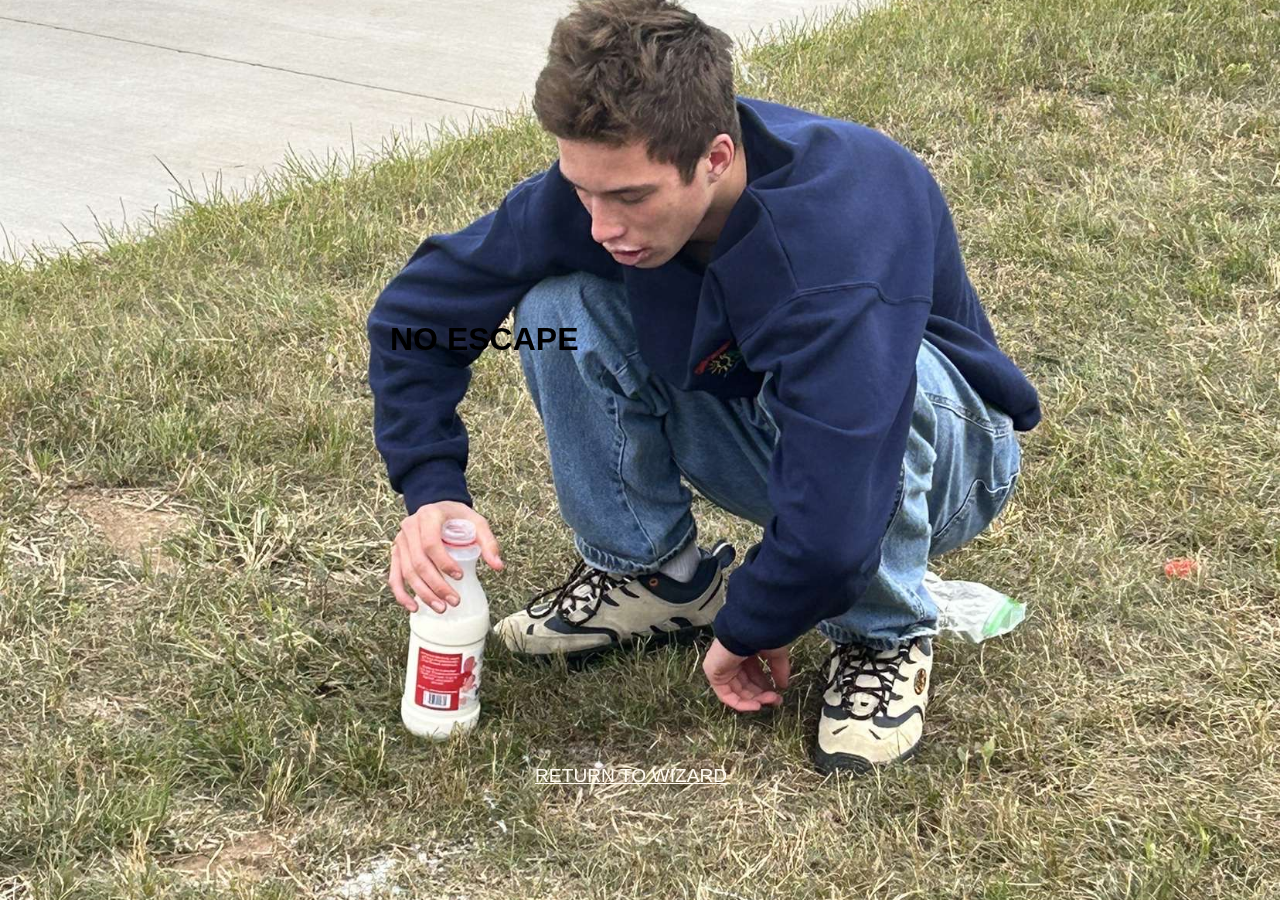
<file: noescape.html>
<!DOCTYPE html>
<html>
<head>
	<meta charset="utf-8">
	<meta name="viewport" content="width=device-width, initial-scale=1">
	<title>NO ESCAPE</title>
	<style>
		html {
			font-family: Arial, Helvetica, sans-serif;
		}
		body {
			background-image: url(res/owenmilk.jfif);
			background-size: cover;
			background-attachment: fixed;
			background-position: center;
		}
		#linkContain {
			width: 350px;
			height: 100px;
			position: fixed;
			top: 85%;
    		left: 50%;
			transform: translate(-30%, 0);
			font-size: 1.2rem;
		}

		#return {
			color: floralwhite;
			text-decoration: underline;
		}
		#return:hover {
			color: lightgray;
			cursor: pointer;
		}

		#textContain {
			width: 2500px;
			height: 500px;
    		position: fixed;
    		top: 50%;
    		left: 50%;
    		transform: translate(-10%, -30%);
		}
		#text {
			font-size: 6rem;
    		color: black;
			opacity: 0;
		}

		#text.in {
			opacity: 1;
		}

		#text.fadeOut {
  			opacity: 0;
  			transition: 15s;
		}

	</style>
</head>
<body>
	<script type="text/javascript">
		var i = 6;

		function appear() {
			let text = document.getElementById('noescape');
				text.classList.remove('fadeOut');
				text.classList.add('in');
				text.style.fontSize = i + "rem";		
				i += 1;
				setTimeout(function(){
					text.classList.remove('in');
					text.classList.add('fadeOut');
				}, 1000);

		}
	</script>
	<div id="textContain">
		<h1 id="noescape" class="fadeOut">NO ESCAPE</h1>
	</div>
	<div id="linkContain" >
		<a id="return" onclick="appear()">RETURN TO WIZARD</a>
	</div>
</body>
</html>
</file>
